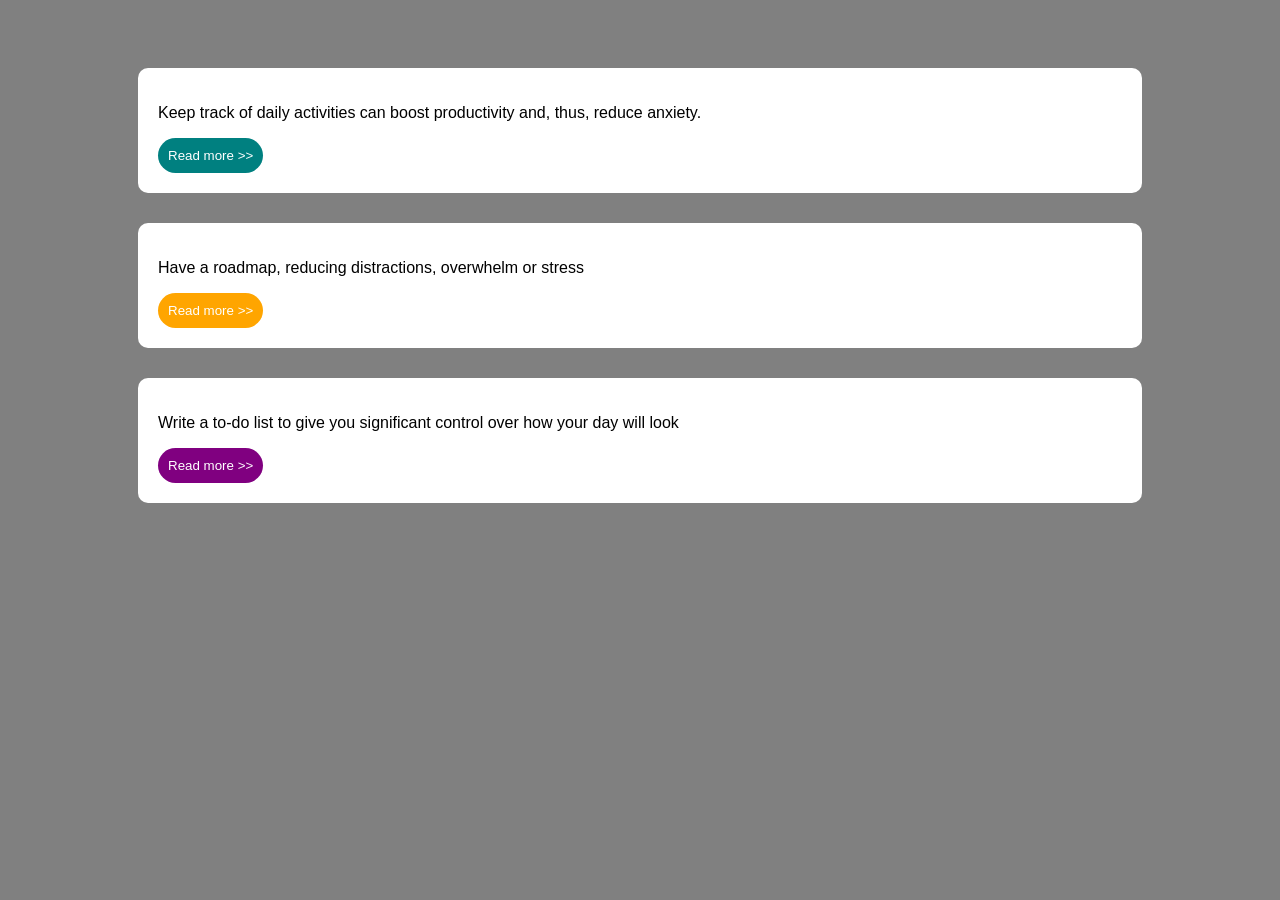
<file: START CODE/EX-1/index.html>
<!DOCTYPE html>
<html lang="en">
<head>
    <meta charset="UTF-8">
    <meta http-equiv="X-UA-Compatible" content="IE=edge">
    <meta name="viewport" content="width=device-width, initial-scale=1.0">
    <link rel="stylesheet" href="style.css">
</head>
<body>

  <div class="teal">
      <p>Keep track of daily activities can boost productivity and, thus, reduce anxiety.</p>
      <button>Read more >></button>
  </div>
  <div class="orange" >
      <p>Have a roadmap, reducing distractions, overwhelm or stress</p>
      <button >Read more >></button>
  </div>
  <div class="purple">
      <p>Write a to-do list to give you significant control over how your day will look</p>
      <button>Read more >></button>
  </div>
</body>
</html>
</file>
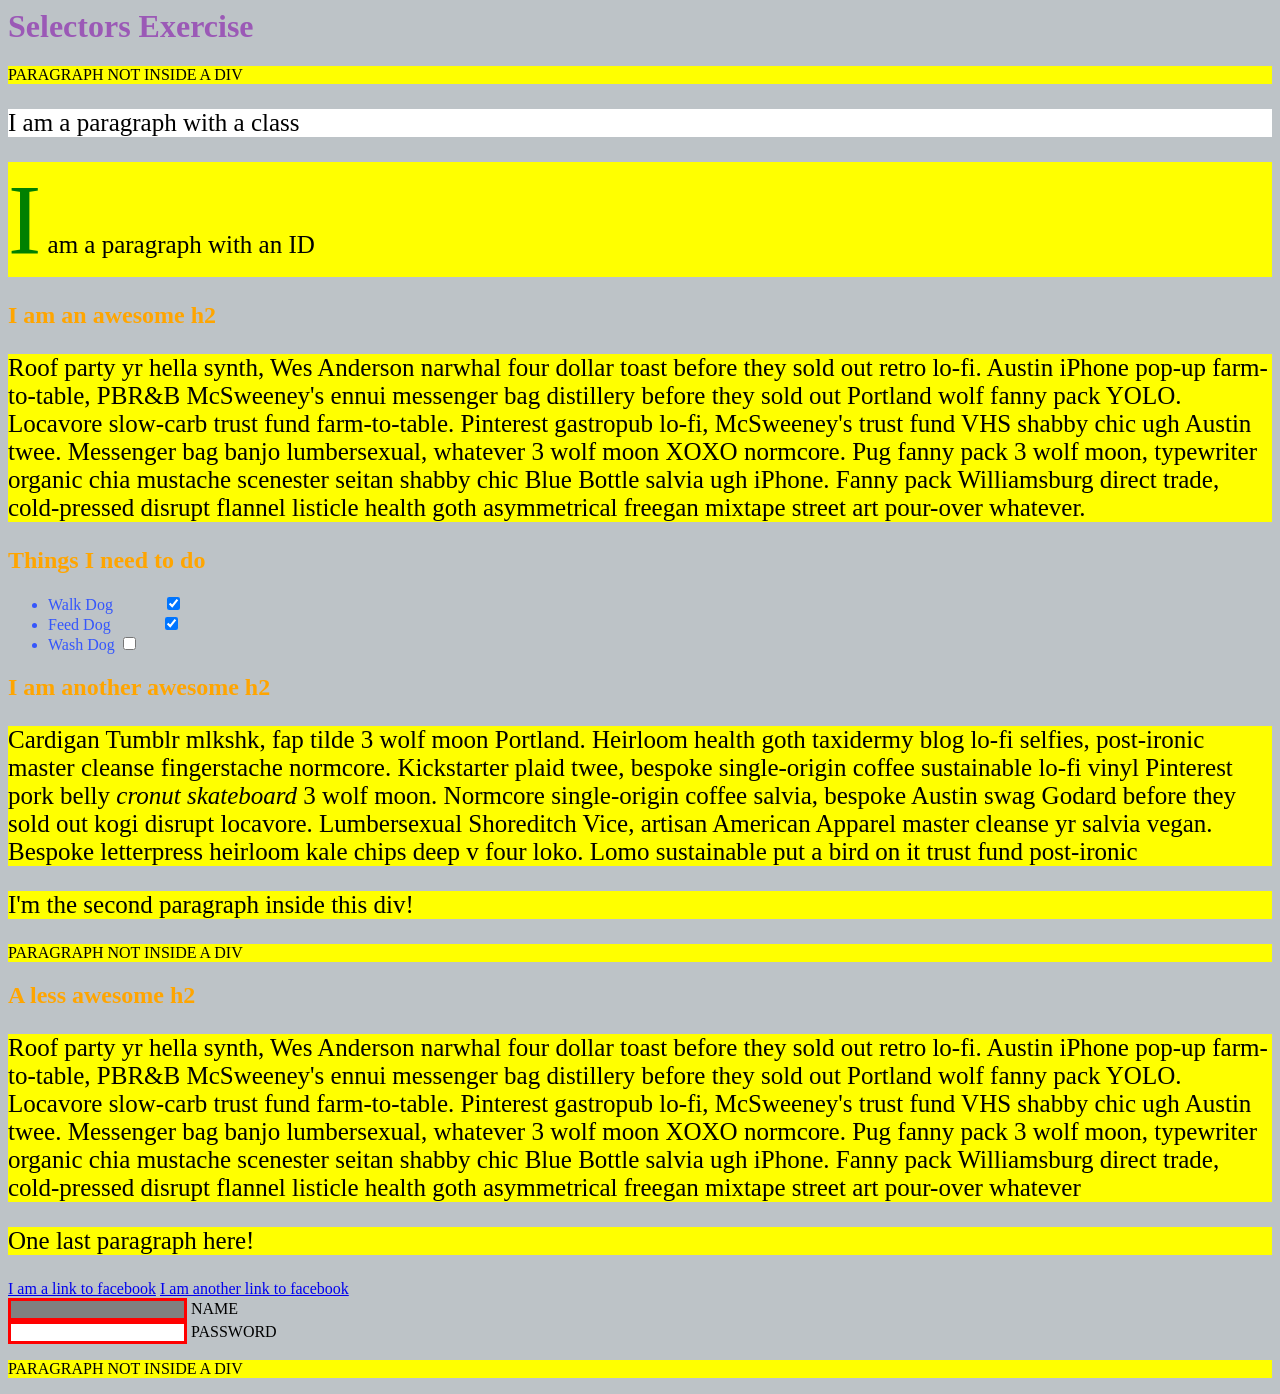
<file: START CODE/EX-2/index.html>
<html>
  <head>
    <meta charset="UTF-8" />
    <title>Selectors Exercise</title>
    <link rel="stylesheet" type="text/css" href="selectors.css" />
  </head>
  <body>
    <h1>Selectors Exercise</h1>

    <p>PARAGRAPH NOT INSIDE A DIV</p>

    <div>
      <p class="hello">I am a paragraph with a class</p>
      <p id="special">I am a paragraph with an ID</p>

      <h2>I am an awesome h2</h2>

      <p>
        Roof party yr hella synth, Wes Anderson narwhal four dollar toast before
        they sold out retro lo-fi. Austin iPhone pop-up farm-to-table, PBR&B
        McSweeney's ennui messenger bag distillery before they sold out Portland
        wolf fanny pack YOLO. Locavore slow-carb trust fund farm-to-table.
        Pinterest gastropub lo-fi, McSweeney's trust fund VHS shabby chic ugh
        Austin twee. Messenger bag banjo lumbersexual, whatever 3 wolf moon XOXO
        normcore. Pug fanny pack 3 wolf moon, typewriter organic chia mustache
        scenester seitan shabby chic Blue Bottle salvia ugh iPhone. Fanny pack
        Williamsburg direct trade, cold-pressed disrupt flannel listicle health
        goth asymmetrical freegan mixtape street art pour-over whatever.
      </p>
    </div>

    <div>
      <h2>Things I need to do</h2>

      <ul>
        <li>Walk Dog <input type="checkbox" checked /></li>
        <li>Feed Dog <input type="checkbox" checked /></li>
        <li>Wash Dog <input type="checkbox" /></li>
      </ul>
    </div>

    <div>
      <h2>I am another awesome h2</h2>

      <p>
        Cardigan Tumblr mlkshk, fap tilde 3 wolf moon Portland. Heirloom health
        goth taxidermy blog lo-fi selfies, post-ironic master cleanse
        fingerstache normcore. Kickstarter plaid twee, bespoke single-origin
        coffee sustainable lo-fi vinyl Pinterest pork belly
        <em>cronut skateboard</em> 3 wolf moon. Normcore single-origin coffee
        salvia, bespoke Austin swag Godard before they sold out kogi disrupt
        locavore. Lumbersexual Shoreditch Vice, artisan American Apparel master
        cleanse yr salvia vegan. Bespoke letterpress heirloom kale chips deep v
        four loko. Lomo sustainable put a bird on it trust fund post-ironic
      </p>

      <p>I'm the second paragraph inside this div!</p>
    </div>

    <p>PARAGRAPH NOT INSIDE A DIV</p>

    <div>
      <h2>A less awesome h2</h2>

      <p>
        Roof party yr hella synth, Wes Anderson narwhal four dollar toast before
        they sold out retro lo-fi. Austin iPhone pop-up farm-to-table, PBR&B
        McSweeney's ennui messenger bag distillery before they sold out Portland
        wolf fanny pack YOLO. Locavore slow-carb trust fund farm-to-table.
        Pinterest gastropub lo-fi, McSweeney's trust fund VHS shabby chic ugh
        Austin twee. Messenger bag banjo lumbersexual, whatever 3 wolf moon XOXO
        normcore. Pug fanny pack 3 wolf moon, typewriter organic chia mustache
        scenester seitan shabby chic Blue Bottle salvia ugh iPhone. Fanny pack
        Williamsburg direct trade, cold-pressed disrupt flannel listicle health
        goth asymmetrical freegan mixtape street art pour-over whatever
      </p>

      <p>One last paragraph here!</p>

      <a href="https://www.facebook.com">I am a link to facebook</a>
      <a href="https://www.facebook.com">I am another link to facebook</a>
      <br />

      <input type="text" name="name" /><label> Name</label><br />
      <input type="password" name="password" /><label> Password</label><br />
    </div>

    <p>PARAGRAPH NOT INSIDE A DIV</p>
  </body>
</html>
</file>
<file: START CODE/EX-1/style.css>
body {
    background: grey;
    font-family: sans-serif;
    padding: 30px 100px;
}

div{
    background:white;
    padding: 20px;
    margin: 30px;
    border-radius: 10px;

}
 button {
    padding: 10px;
    background-color: teal;
    border-radius: 30px;
    border: none;
    color:white;
    cursor: pointer;
 }

 .teal button {
    background: teal;
 }

 .orange button {
    background: orange;
 }

 .purple button {
    background: purple;
 }
</file>
<file: START CODE/EX-2/selectors.css>
/* Style the HTML elements according to the following instructions. 
DO NOT ALTER THE EXISTING HTML TO DO THIS.  WRITE ONLY CSS!*/
 

/* MANDATORY CHALLENGES */

/* Give the <body> element a background of #bdc3c7*/
body{
    background: #bdc3c7;
}

/* Make the <h1> element #9b59b6*/
h1{
    color:#9b59b6;
}

/* Make all <h2> elements orange */
h2{
    color: orange;
}

/* Make all <li> elements blue(pick your own hexadecimal blue)*/ 
li{
    color: #3556fc;
}

/*Change the background on every paragraph to be yellow*/
p{
    background-color: yellow;
}

/*Make all inputs have a 3px red border*/
input{
    border: 3px solid red;
}

/* Give everything with the class 'hello' a white background*/
.hello{
    background-color: white;
}

/* BONUS CHALLENGES */
/*You may need to research some other selectors and properties*/



/* Make all the <p>'s that are nested inside of divs 25px font(font-size: 25px)*/
div p{
font-size: 25px;
}

/* Make only inputs with type 'text' have a gray background*/
input[type="text"]{
    background-color: gray;
}

/* Make all "checked" checkboxes have a left margin of 50px(margin-left: 50px)*/
input[type="Checkbox"]:checked{
    margin-left: 50px;
}

/* Make the <label> elements all UPPERCASE without changing the HTML(definitely look this one up*/
label{
    text-transform: uppercase;
}
/* Make the first letter of the element with id 'special' green and 100px font size(font-size: 100)*/
#special::first-letter{
font-size: 100px;
color: green;
}
/* Make the <h1> element's color change to blue when hovered over */
h1:hover{
color: blue;
}
</file>
